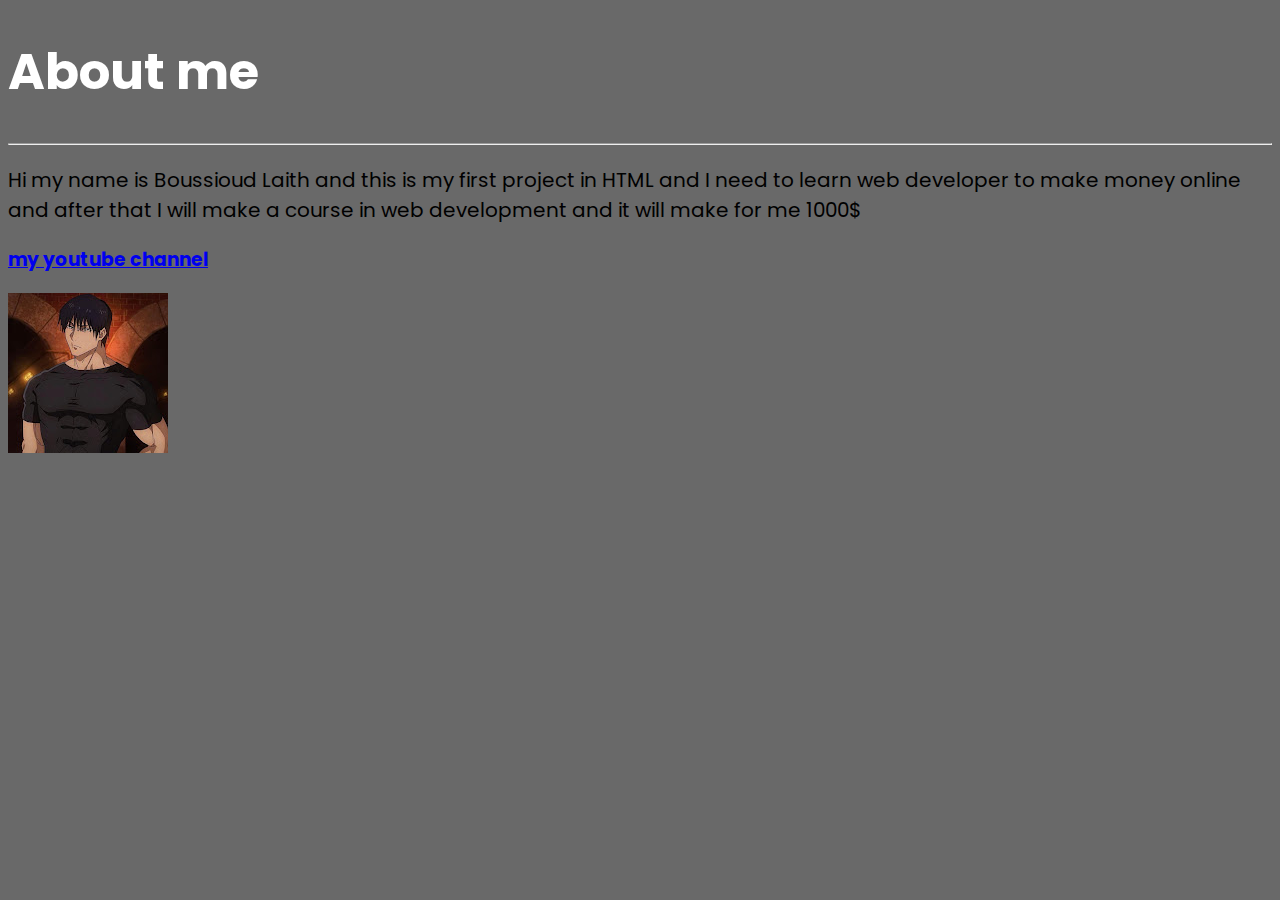
<file: index.html>
<!DOCTYPE html>
<html lang="en">
<head>
    <meta charset="UTF-8">
    <meta name="viewport" content="width=device-width, initial-scale=1.0">
    <title>laith</title>
    <link rel="icon" href="assets/svg/logo.svg">
    <link rel="stylesheet" type="text/css" href="style.css">
</head>
<body>
    <h1 class="name">About me</h1>
    <hr class="line">
    <p class="paragraph">Hi my name is Boussioud Laith and this is my first project in HTML and I need to learn web developer
        to make money online and after that I will make a course in web development and it will make for me 1000$
    </p>
    <a href="https://www.youtube.com/@SELF2.0-x3p">
        <h3>my youtube channel</h3>
    </a>
    <img src="assets/channels4_profile.jpg">
</body>

</html>
</file>
<file: style.css>
@import url('https://fonts.googleapis.com/css2?family=Poppins:wght@700&display=swap');


*{
    background-color: dimgrey;
    font-family: "poppins", cursive;
 }
.line{ 
    opacity: 100%;
}
.name{ 
    color: white;
    font-size: 50px;
}
.paragraph{ 
    font-size: 20px;
    color: black;
}
</file>
